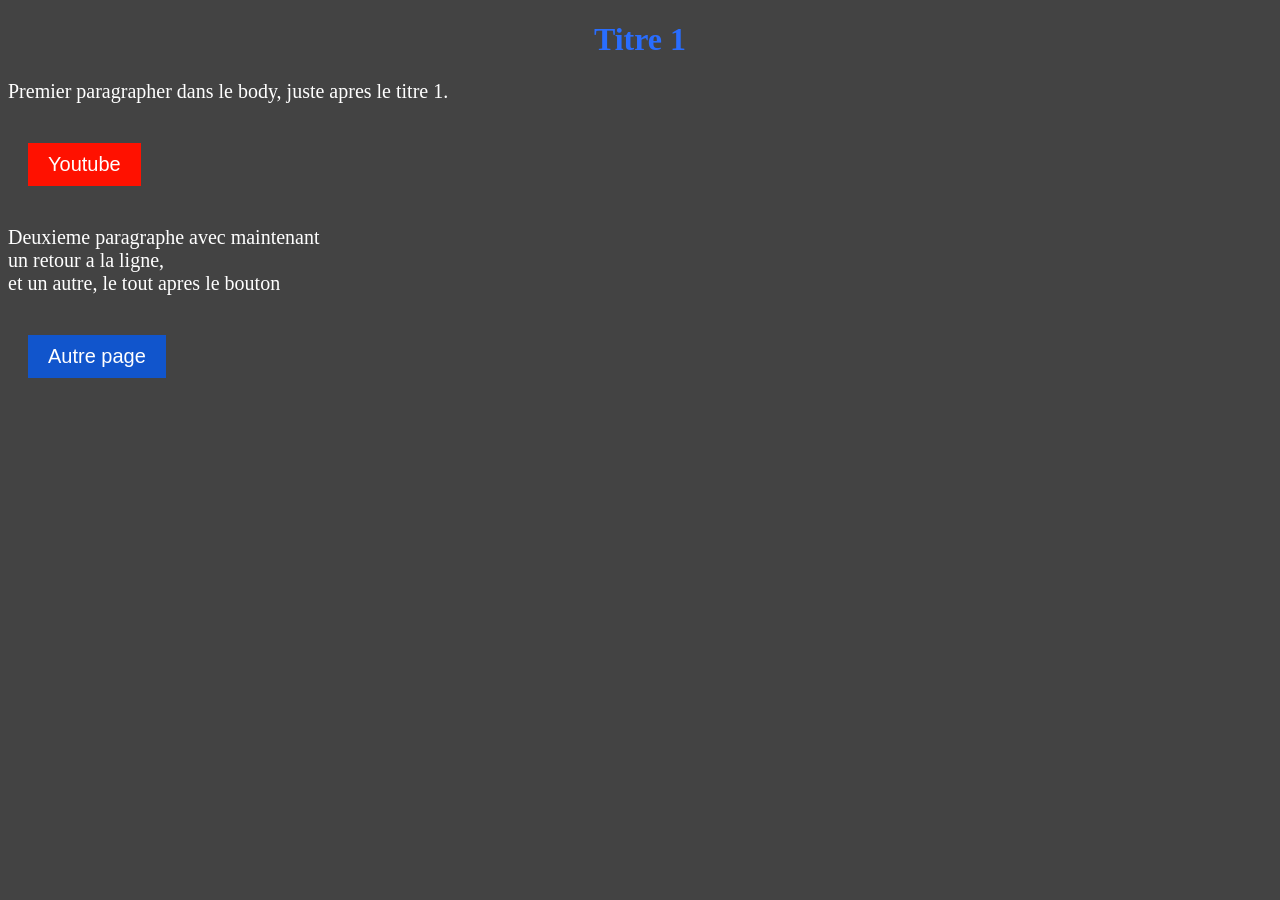
<file: webpage/sitetest/index.html>
<!DOCTYPE html>
<html>
	<head>
		<title>Page de test</title>
		<style>
			body { background-color: rgb(67, 67, 67); }
			h1 { color: rgb(41, 109, 255); text-align: center; }
			p { color: white; font-family: verdana; font-size: 20px; }
			.btn-youtube
			{
				font-size: 20px;
				padding: 10px 20px;
				background-color: #ff1100;
				color: white;
				border: none;
				cursor: pointer;
				margin: 20px;
			}
			.btn-youtube:hover
			{
				background-color: #d7372f;
			}
			.btn-other
			{
				font-size: 20px;
				padding: 10px 20px;
				background-color: #1155cc;
				color: white;
				border: none;
				cursor: pointer;
				margin: 20px;
			}
			.btn-other:hover
			{
				background-color: #1a74d4;
			}
		</style>
	</head>
	<body>
		<h1>Titre 1</h1>

		<p>Premier paragrapher dans le body, juste apres le titre 1.</p>

		<button class="btn-youtube" onclick="window.open('https://www.youtube.com/', '_blank')">Youtube</button>

		<p>
			Deuxieme paragraphe avec maintenant<br>
			un retour a la ligne,<br>
			et un autre, le tout apres le bouton
		</p>

		<button class="btn-other" onclick="window.location.href='pages/autre.html'">Autre page</button>
	</body>
</html>
</file>
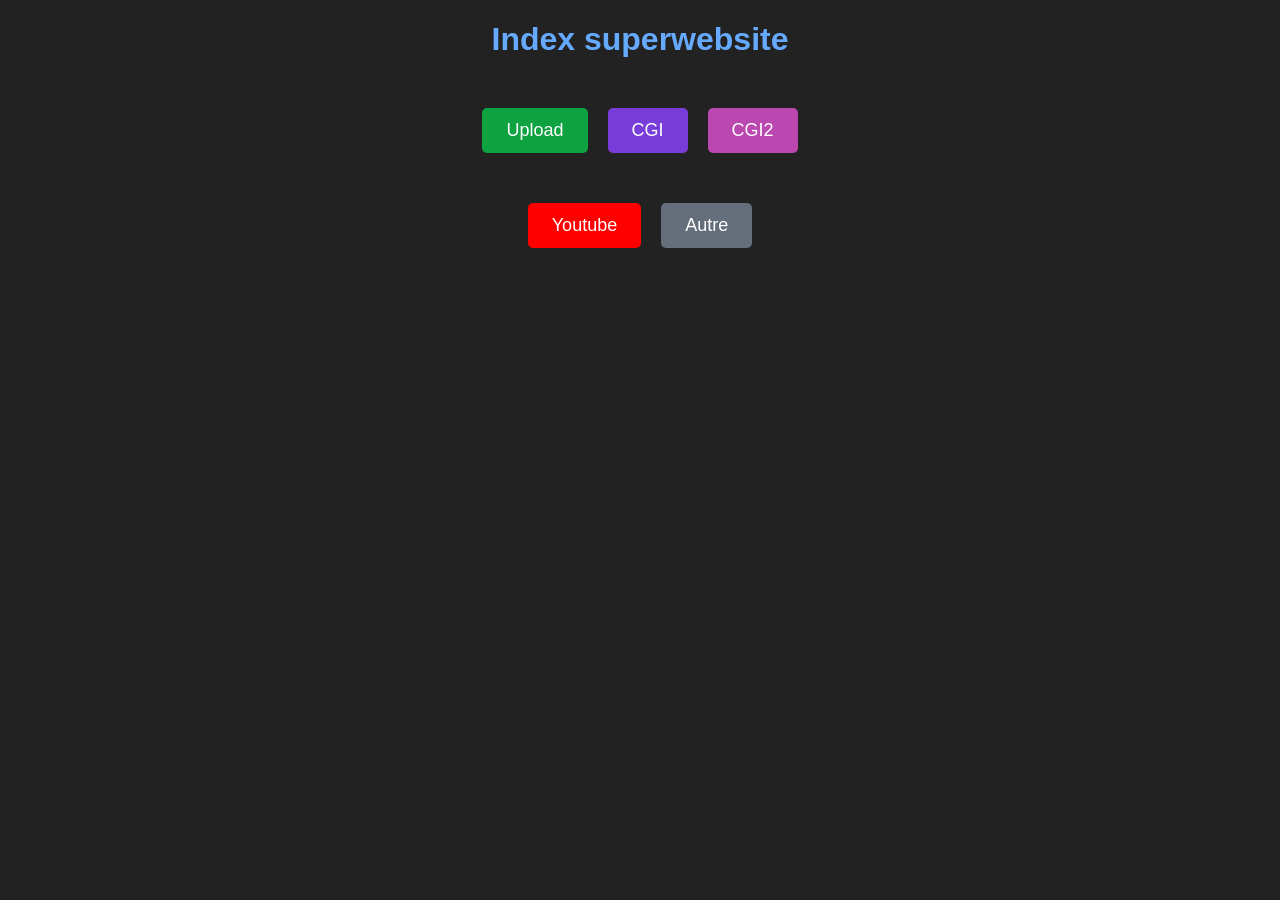
<file: webpage/superwebsite/index.html>
<!DOCTYPE html>
<html lang="fr">
<head>
    <meta charset="UTF-8">
    <meta name="viewport" content="width=device-width, initial-scale=1.0">
    <title>Index superwebsite</title>
    <link rel="stylesheet" href="styles.css">
</head>
<body>
    <h1>Index superwebsite</h1>

    <div class="button-container">
        <button class="btn btn-upload" onclick="window.location.href='pages/upload.html'">Upload</button>
        <button class="btn btn-cgi" onclick="window.open('pages/cgi.pl', '_blank')">CGI</button>
        <button class="btn btn-cgi2" onclick="window.open('pages/cgi2.pl', '_blank')">CGI2</button>
	</div>
	<div class="button-container">
		<button class="btn btn-youtube" onclick="window.open('https://www.youtube.com/', '_blank')">Youtube</button>
        <button class="btn btn-other" onclick="window.location.href='pages/autre.html'">Autre</button>
    </div>
</body>
</html>
</file>
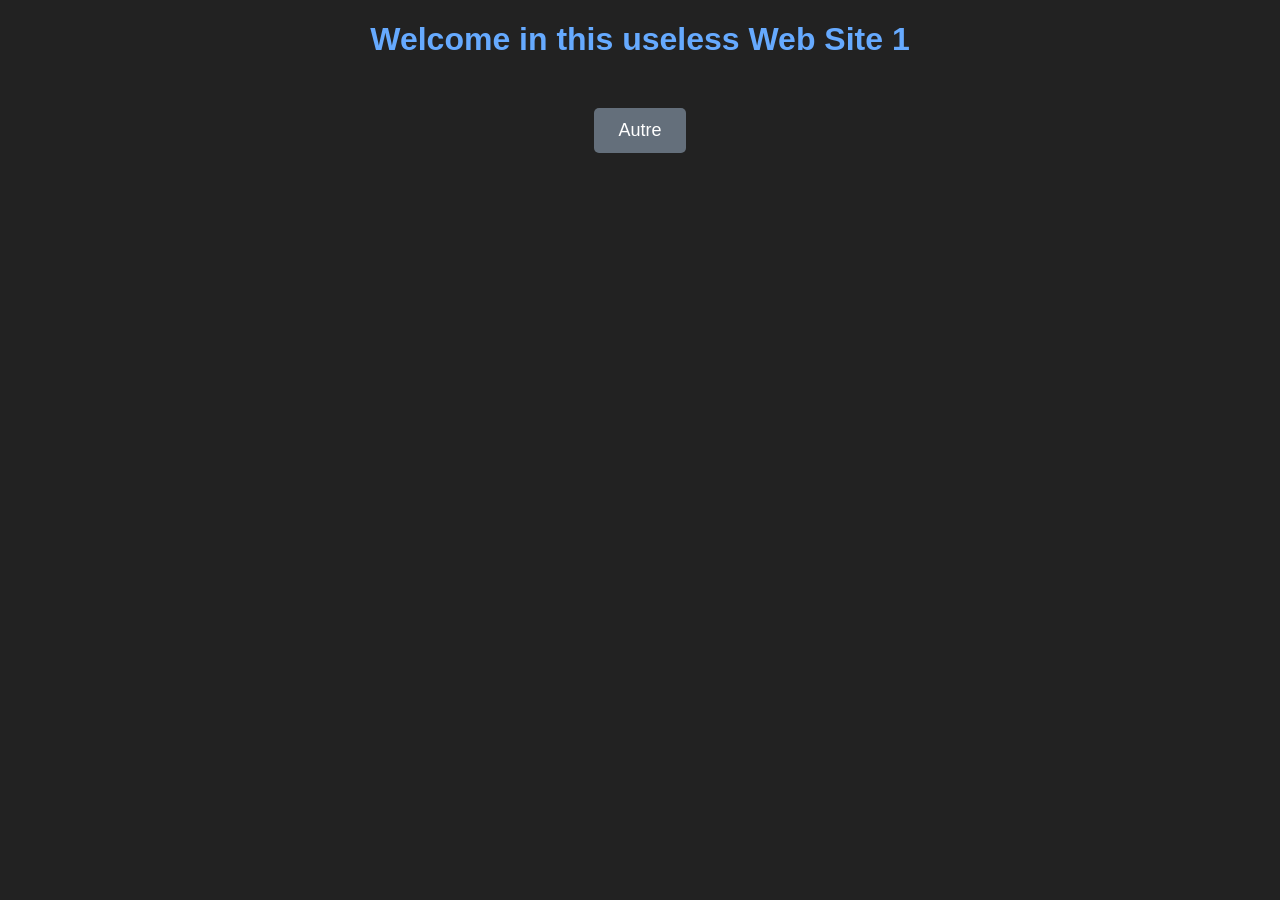
<file: webpage/websitenul1/index.html>
<!DOCTYPE html>
<html lang="fr">
<head>
    <meta charset="UTF-8">
    <meta name="viewport" content="width=device-width, initial-scale=1.0">
    <title>Website nul 1</title>
    <link rel="stylesheet" href="styles.css">
</head>
<body>
    <h1>Welcome in this useless Web Site 1</h1>

	<div class="button-container">
        <button class="btn btn-other" onclick="window.location.href='autre.html'">Autre</button>
    </div>
</body>
</html>
</file>
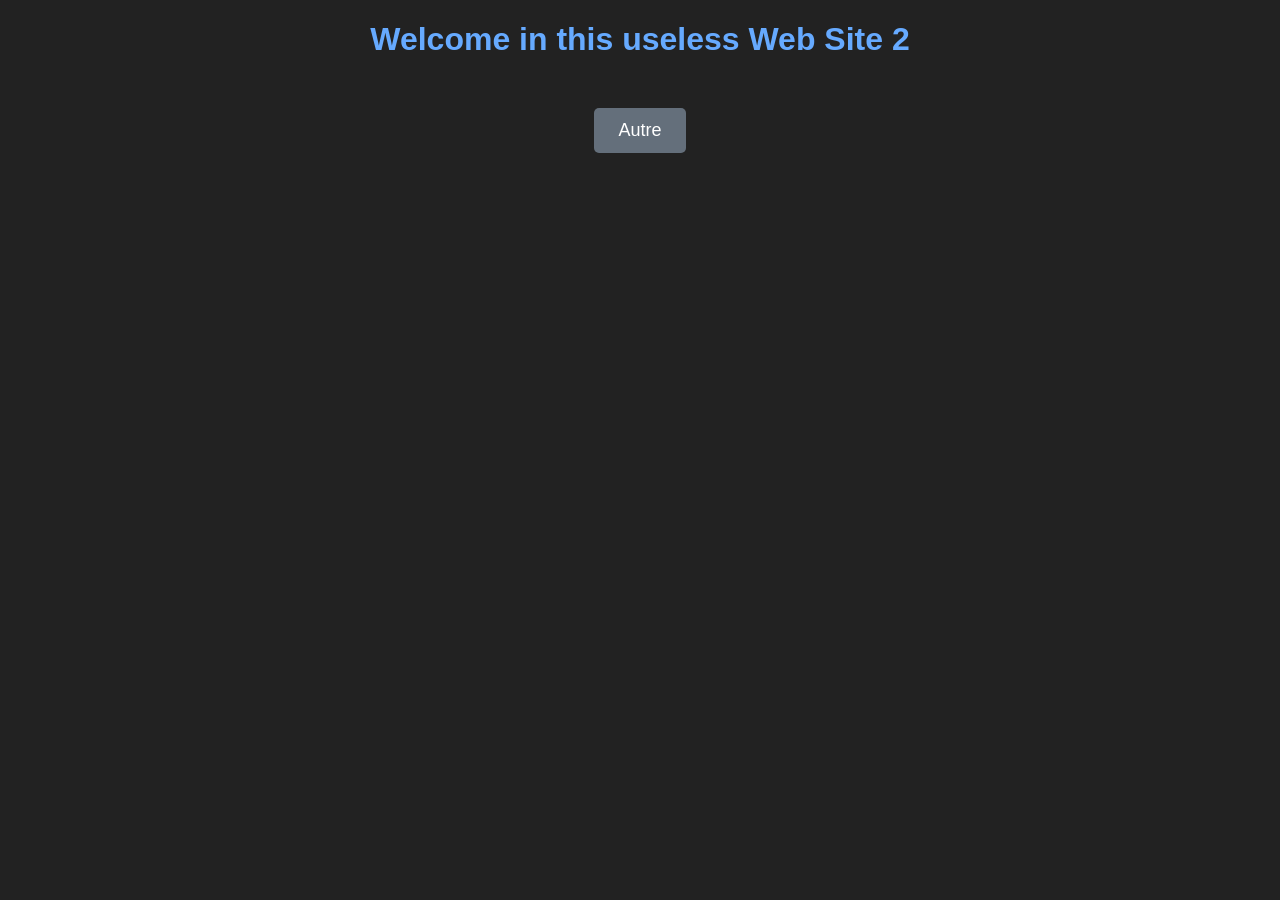
<file: webpage/websitenul2/index.html>
<!DOCTYPE html>
<html lang="fr">
<head>
    <meta charset="UTF-8">
    <meta name="viewport" content="width=device-width, initial-scale=1.0">
    <title>Website nul 2</title>
    <link rel="stylesheet" href="styles.css">
</head>
<body>
    <h1>Welcome in this useless Web Site 2</h1>

	<div class="button-container">
        <button class="btn btn-other" onclick="window.location.href='autre.html'">Autre</button>
    </div>
</body>
</html>
</file>
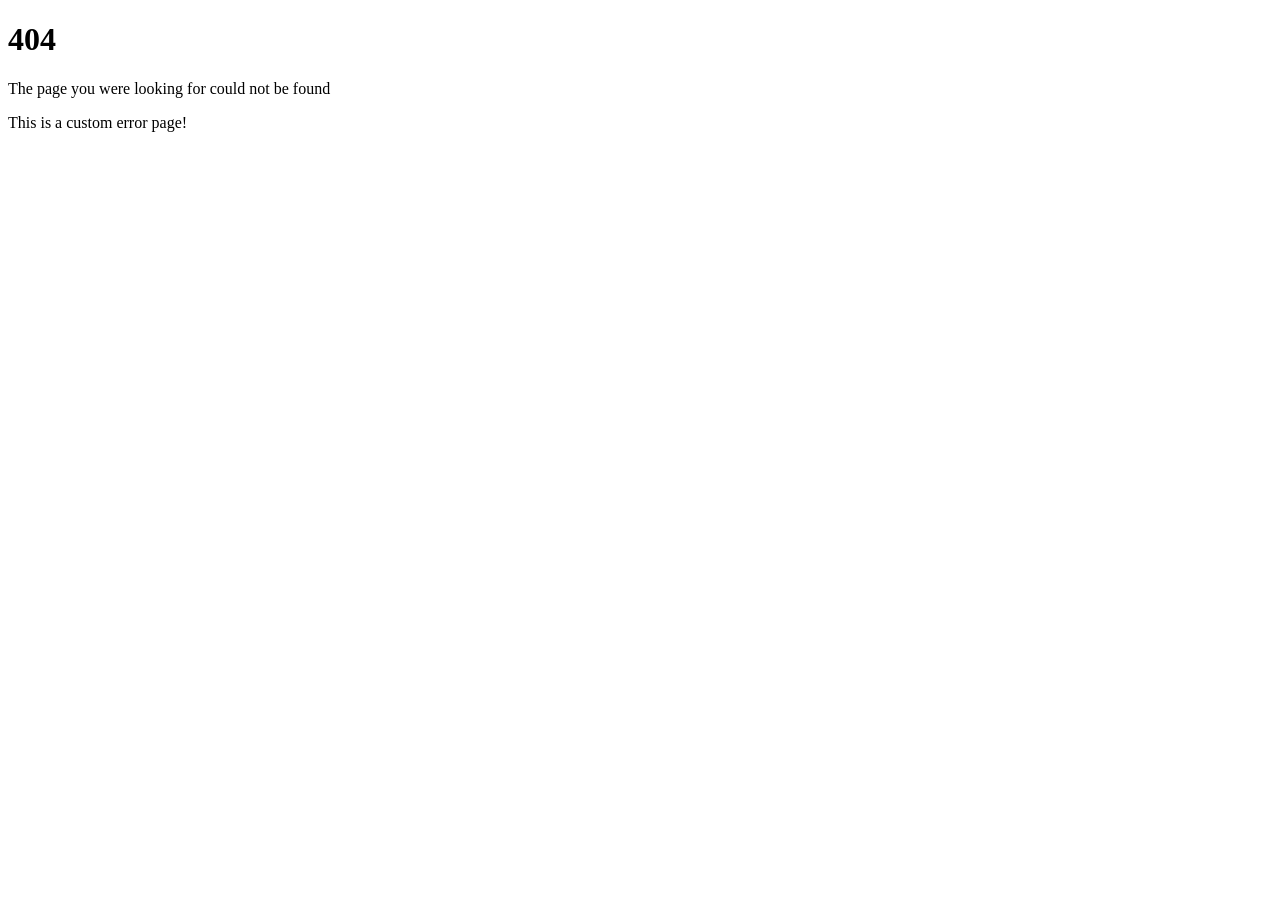
<file: webpage/error_pages/error404.html>
<!DOCTYPE html>
<html>
	<head>
		<title>CUSTOM 404</title>
	</head>
	<body>
		<h1>404</h1>

		<p>The page you were looking for could not be found</p>
		<p>This is a custom error page!</p>
	</body>
</html>
</file>
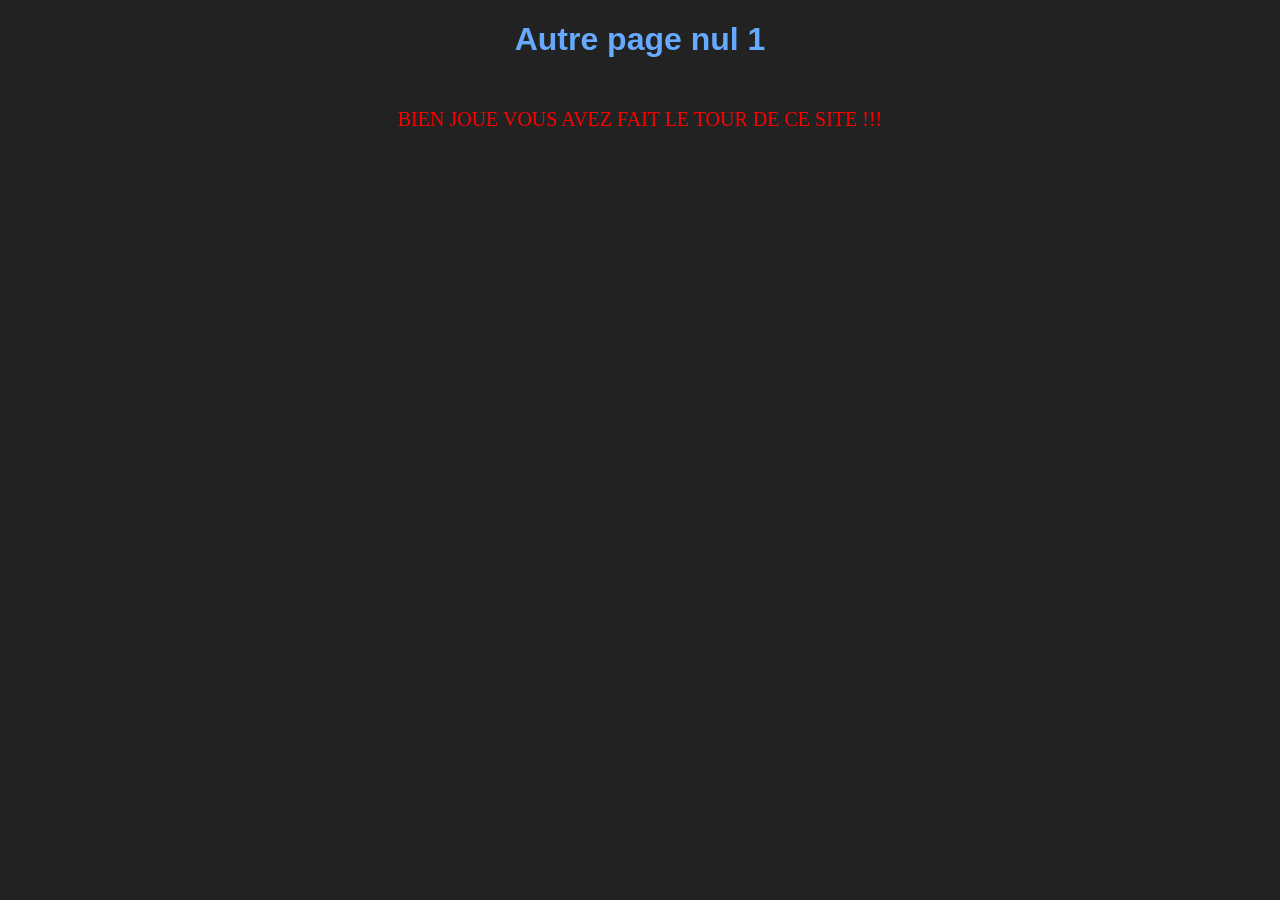
<file: webpage/websitenul1/autre.html>
<!DOCTYPE html>
<html lang="fr">
<head>
    <meta charset="UTF-8">
    <meta name="viewport" content="width=device-width, initial-scale=1.0">
    <title>Autre page 1</title>
    <link rel="stylesheet" href="styles.css">
</head>
<body>
    <h1>Autre page nul 1</h1>

    <p>BIEN JOUE VOUS AVEZ FAIT LE TOUR DE CE SITE !!!</p>
</body>
</html>
</file>
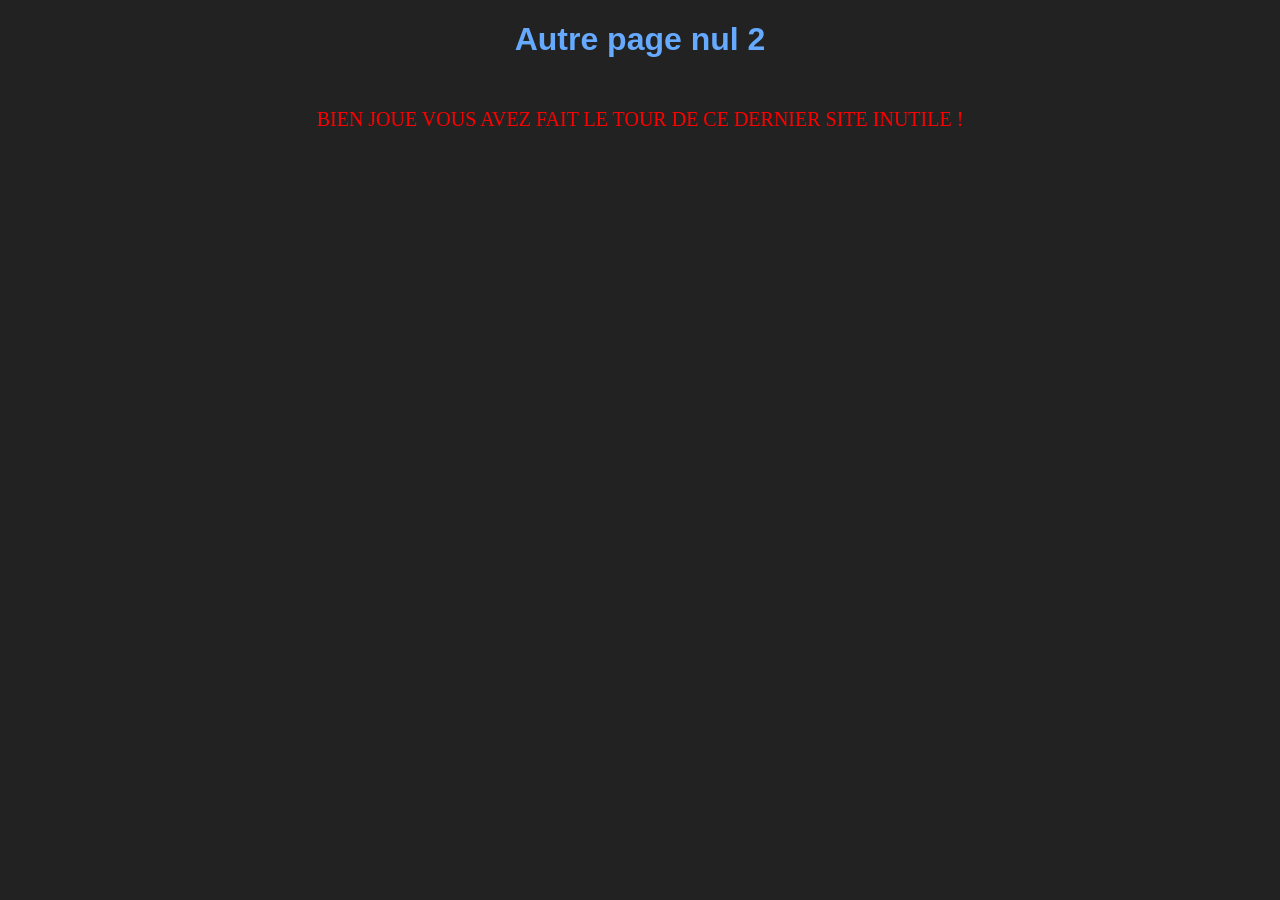
<file: webpage/websitenul2/autre.html>
<!DOCTYPE html>
<html lang="fr">
<head>
    <meta charset="UTF-8">
    <meta name="viewport" content="width=device-width, initial-scale=1.0">
    <title>Autre page 2</title>
    <link rel="stylesheet" href="styles.css">
</head>
<body>
    <h1>Autre page nul 2</h1>

    <p>BIEN JOUE VOUS AVEZ FAIT LE TOUR DE CE DERNIER SITE INUTILE !</p>
</body>
</html>
</file>
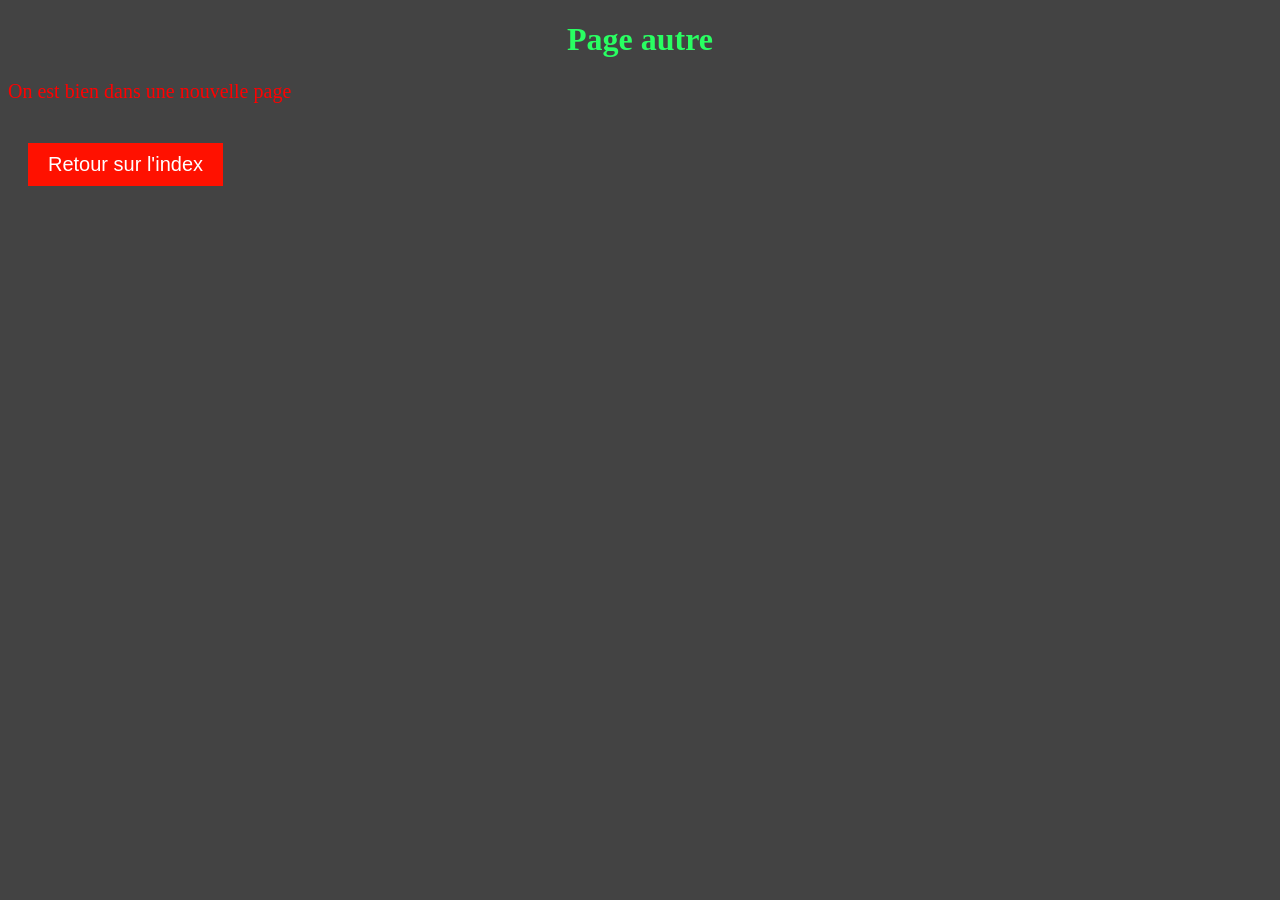
<file: webpage/sitetest/pages/autre.html>
<!DOCTYPE html>
<html>
	<head>
		<title>->Pages/autre</title>
		<style>
			body { background-color: rgb(67, 67, 67); }
			h1 { color: rgb(41, 255, 98); text-align: center; }
			p { color: rgb(255, 0, 0); font-family: verdana; font-size: 20px; }
			button
			{
				font-size: 20px;
				padding: 10px 20px;
				background-color: #ff1100;
				color: white;
				border: none;
				cursor: pointer;
				margin: 20px;
			}
			button:hover
			{
				background-color: #d7372f;
			}
		</style>
	</head>

	<body>
		<h1>Page autre</h1>

		<p>On est bien dans une nouvelle page</p>

		<button class="btn-other" onclick="window.location.href='../index.html'">Retour sur l'index</button>
	</body>
</html>
</file>
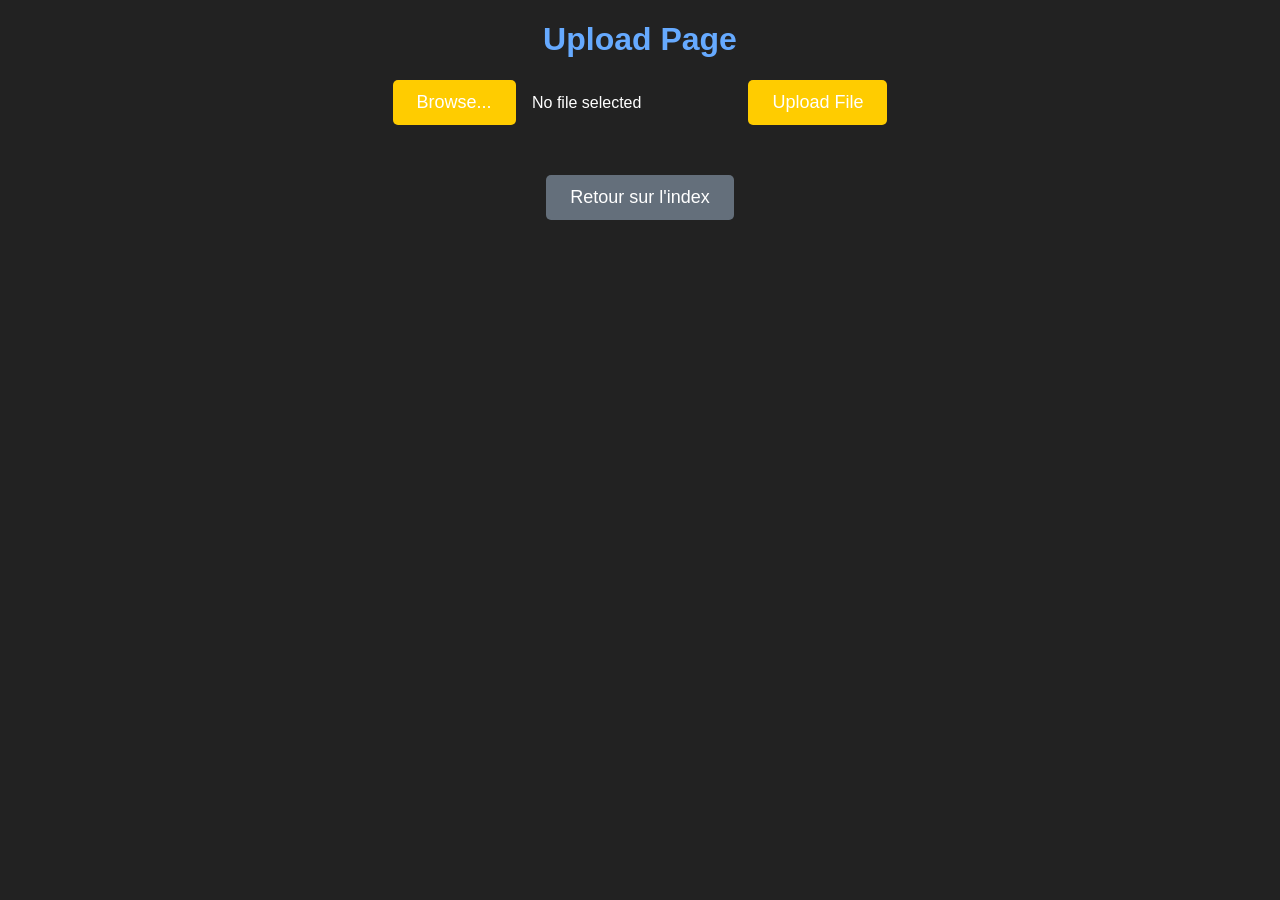
<file: webpage/sitetest/pages/upload.html>
<!DOCTYPE html>
<html lang="fr">
<head>
    <meta charset="UTF-8">
    <meta name="viewport" content="width=device-width, initial-scale=1.0">
    <title>Upload page</title>
	<link rel="stylesheet" href="../styles.css">
</head>
<body>
    <h1>Upload Page</h1>

	<form action="/" method="post" enctype="multipart/form-data" class="form-container">
		<input type="file" name="fileToUpload" id="fileToUpload" style="display: none;">
		<input type="button" value="Browse..." onclick="document.getElementById('fileToUpload').click();" class="file-input-btn">
		<input type="text" id="fileNameDisplay" value="No file selected" readonly class="file-display-text">
		<input type="submit" name="submit" value="Upload File" class="file-input-btn">
	</form>
	
	<script>
		document.getElementById('fileToUpload').addEventListener('change', function() {
			var fileName = this.value.split('\\').pop();
			document.getElementById('fileNameDisplay').value = fileName || "No file selected";
		});
	</script>	

	<div class="button-container">
		<button class="btn btn-other" onclick="window.location.href='../index.html'">Retour sur l'index</button>
	</div>
</body>
</html>
</file>
<file: webpage/superwebsite/styles.css>
body
{
    background-color: #222;
    color: #fff;
    font-family: Arial, sans-serif;
}

h1
{
    color: #6af;
    text-align: center;
}

.h1-success
{
    color: rgb(13, 255, 0);
    text-align: center;
}

p
{
    color: #f00;
    font-family: verdana;
    font-size: 20px;
	text-align: center;
	margin-top: 50px;
}

.button-container
{
    display: flex;
    justify-content: center;
    margin-top: 50px;
}

.btn
{
    font-size: 18px;
    padding: 12px 24px;
    border: none;
    cursor: pointer;
    margin: 0 10px;
    border-radius: 5px;
    transition: background-color 0.3s ease;
}

.btn-upload
{
    background-color: #00ff5994;
    color: white;
}

.btn-upload:hover
{
    background-color: #00ff5961;
}

.btn-cgi
{
    background-color: #783cd9;
    color: white;
}

.btn-cgi:hover
{
    background-color: #783cd96a;
}

.btn-cgi2
{
    background-color: #bb47b0;
    color: white;
}

.btn-cgi2:hover
{
    background-color: #bb47af7a;
}

.btn-youtube
{
    background-color: #ff0000;
    color: white;
}

.btn-youtube:hover
{
    background-color: #cc0000;
}

.btn-other
{
    background-color: #646f7b;
    color: white;
}

.btn-other:hover
{
    background-color: #51575d;
}

.form-container {
    text-align: center;
    margin: 0 auto;
}

.file-input-btn {
    background-color: #ffcc00;
    color: white;
    border: none;
    border-radius: 5px;
    padding: 12px 24px;
    cursor: pointer;
    transition: background-color 0.3s ease;
	font-size: 18px;
    margin: 0 10px;
}

.file-input-btn:hover {
    background-color: #ffcc009a;
}

.file-display-text {
    color: inherit;
    font-family: inherit;
    font-size: inherit;
    border: none;
    background-color: transparent;
    outline: none;
	margin: inherit;
}
</file>
<file: webpage/websitenul1/styles.css>
body
{
    background-color: #222;
    color: #fff;
    font-family: Arial, sans-serif;
}

h1
{
    color: #6af;
    text-align: center;
}

.h1-success
{
    color: rgb(13, 255, 0);
    text-align: center;
}

p
{
    color: #f00;
    font-family: verdana;
    font-size: 20px;
	text-align: center;
	margin-top: 50px;
}

.button-container
{
    display: flex;
    justify-content: center;
    margin-top: 50px;
}

.btn
{
    font-size: 18px;
    padding: 12px 24px;
    border: none;
    cursor: pointer;
    margin: 0 10px;
    border-radius: 5px;
    transition: background-color 0.3s ease;
}

.btn-other
{
    background-color: #646f7b;
    color: white;
}

.btn-other:hover
{
    background-color: #51575d;
}
</file>
<file: webpage/websitenul2/styles.css>
body
{
    background-color: #222;
    color: #fff;
    font-family: Arial, sans-serif;
}

h1
{
    color: #6af;
    text-align: center;
}

.h1-success
{
    color: rgb(13, 255, 0);
    text-align: center;
}

p
{
    color: #f00;
    font-family: verdana;
    font-size: 20px;
	text-align: center;
	margin-top: 50px;
}

.button-container
{
    display: flex;
    justify-content: center;
    margin-top: 50px;
}

.btn
{
    font-size: 18px;
    padding: 12px 24px;
    border: none;
    cursor: pointer;
    margin: 0 10px;
    border-radius: 5px;
    transition: background-color 0.3s ease;
}

.btn-other
{
    background-color: #646f7b;
    color: white;
}

.btn-other:hover
{
    background-color: #51575d;
}
</file>
<file: webpage/sitetest/styles.css>
body
{
    background-color: #222;
    color: #fff;
    font-family: Arial, sans-serif;
}

h1
{
    color: #6af;
    text-align: center;
}

.h1-success
{
    color: rgb(13, 255, 0);
    text-align: center;
}

p
{
    color: #f00;
    font-family: verdana;
    font-size: 20px;
}

.button-container
{
    display: flex;
    justify-content: center;
    margin-top: 50px;
}

.btn
{
    font-size: 18px;
    padding: 12px 24px;
    border: none;
    cursor: pointer;
    margin: 0 10px;
    border-radius: 5px;
    transition: background-color 0.3s ease;
}

.btn-upload
{
    background-color: #00ff5994;
    color: white;
}

.btn-upload:hover
{
    background-color: #00ff5961;
}

.btn-cgi
{
    background-color: #783cd9;
    color: white;
}

.btn-cgi:hover
{
    background-color: #783cd96a;
}

.btn-cgi2
{
    background-color: #bb47b0;
    color: white;
}

.btn-cgi2:hover
{
    background-color: #bb47af7a;
}

.btn-youtube
{
    background-color: #ff0000;
    color: white;
}

.btn-youtube:hover
{
    background-color: #cc0000;
}

.btn-other
{
    background-color: #646f7b;
    color: white;
}

.btn-other:hover
{
    background-color: #51575d;
}

.form-container {
    text-align: center;
    margin: 0 auto;
}

.file-input-btn {
    background-color: #ffcc00;
    color: white;
    border: none;
    border-radius: 5px;
    padding: 12px 24px;
    cursor: pointer;
    transition: background-color 0.3s ease;
	font-size: 18px;
    margin: 0 10px;
}

.file-input-btn:hover {
    background-color: #ffcc009a;
}

.file-display-text {
    color: inherit;
    font-family: inherit;
    font-size: inherit;
    border: none;
    background-color: transparent;
    outline: none;
	margin: inherit;
}
</file>
